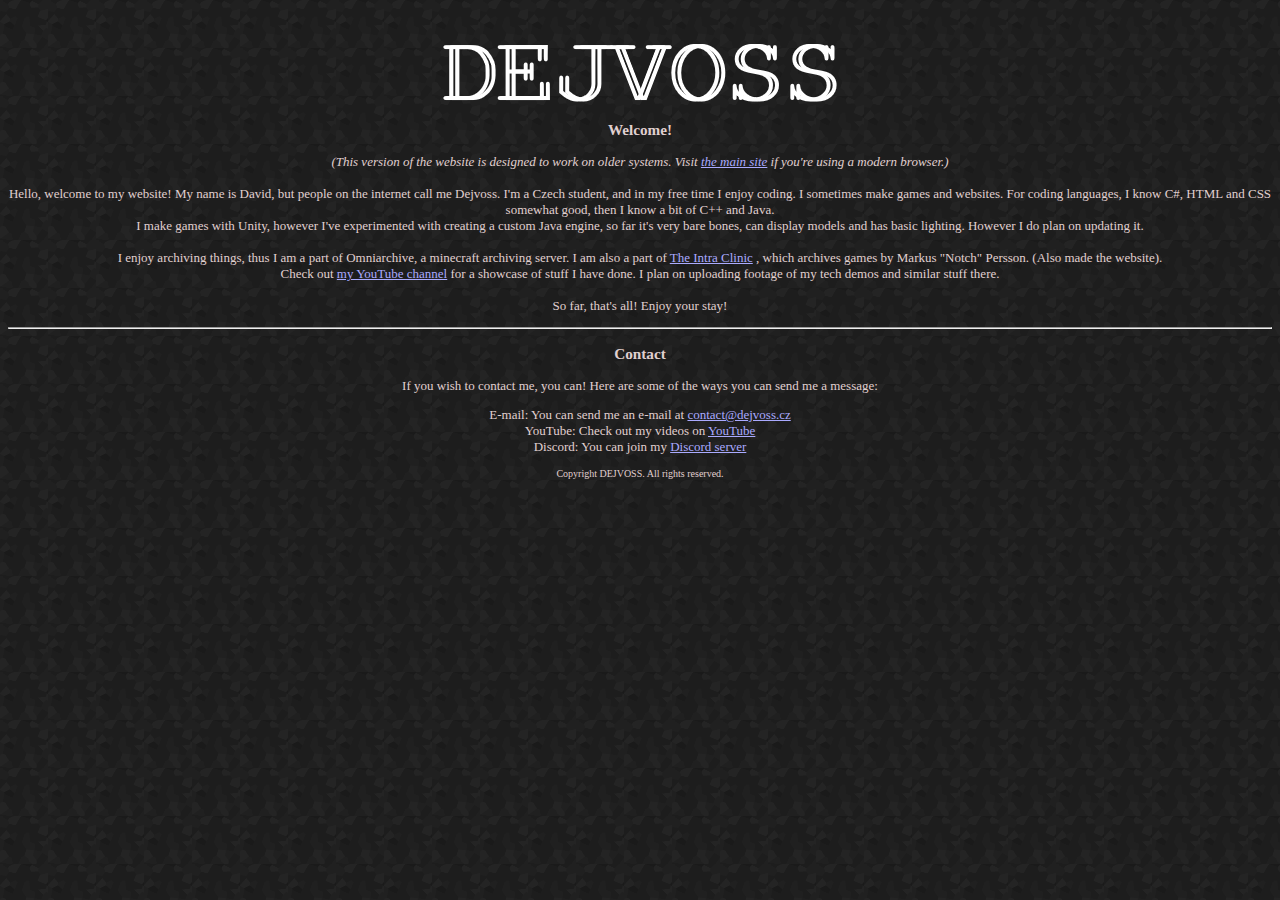
<file: index.html>
<!DOCTYPE html>
<html lang="en-us">

<head>
	<title>DEJVOSS - Home</title>
</head>

<body background="files/bg_main.gif" bgcolor="#000000" text="#e0d0d0" link="#aaaaff" alink="#aaaaff" vlink="#aaaaff">
	<center>
		<br><br>
		<font face="verdana" size="2">
			<img src="files/logo.png"><br>
			<h3>Welcome!</h3>
			<p>
				<i>(This version of the website is designed to work on older systems. Visit <a
						href="https://dejvoss.cz">the main site</a> if you're using a modern browser.)</i><br><br>



				Hello, welcome to my website! My name is David, but people on the internet call me Dejvoss. I'm a Czech
				student, and in my free time I enjoy coding. I sometimes make games and websites.
				For coding languages, I know C#, HTML and CSS somewhat good, then I know a bit of C++ and Java.<br>
				I make games with Unity, however I've experimented with creating a custom Java engine, so far it's very
				bare bones, can display models and has basic lighting. However I do plan on updating it.<br><br>

				I enjoy archiving things, thus I am a part of Omniarchive, a minecraft archiving server. I am also a
				part of <a href="http://theintraclinic.com">The Intra Clinic</a> , which archives games by Markus
				"Notch" Persson. (Also made the website).<br>
				Check out <a href="https://www.youtube.com/c/DEJVOSS">my YouTube channel</a> for a showcase of stuff I
				have
				done. I plan on uploading footage of my tech demos and similar stuff there.<br><br>
				So far, that's all! Enjoy your stay!
			</p>
			<hr>
			<h3>Contact</h3>
			<p>
				If you wish to contact me, you can! Here are some of the ways you can send me a message:
				<li>E-mail: You can send me an e-mail at <a href="mailto:contact@dejvoss.cz">contact@dejvoss.cz</a></li>
				<li>YouTube: Check out my videos on <a href="https://www.youtube.com/c/DEJVOSS">YouTube</a></li>
				<li>Discord: You can join my <a href="https://discord.gg/TZNBx2MVmg">Discord server</a></li>
			</p>
		</font>
		<font face="verdana" size="1">
			<p>Copyright DEJVOSS. All rights reserved.</p>
		</font>
	</center>
</body>

</html>
</file>
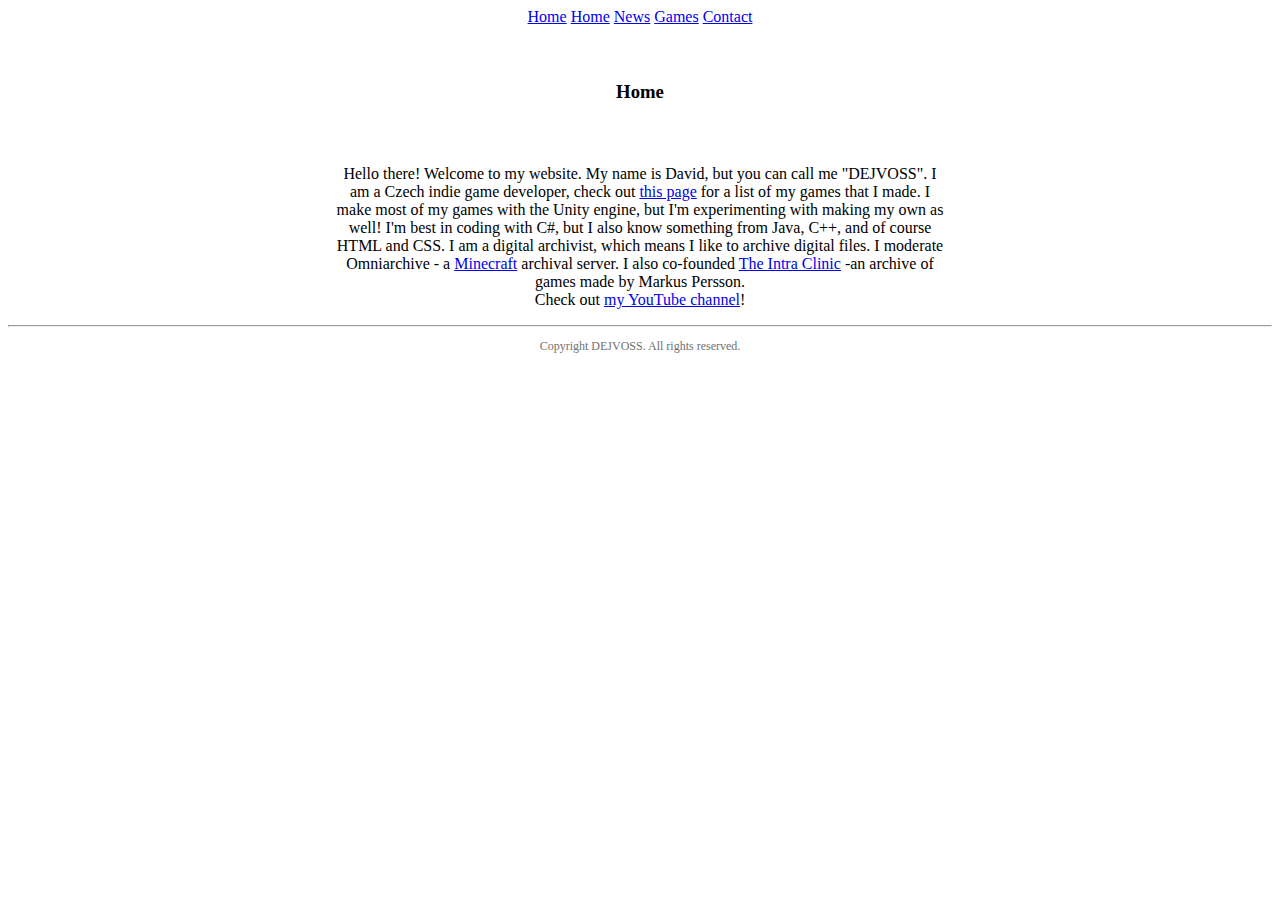
<file: indextest.html>
<!DOCTYPE html>
<html lang="en-us">

<head>
	<title>DEJVOSS - Home</title>
	<link rel="stylesheet" href="files/styles.css">
</head>

<body>
	<center>
		<header>
			<div class="topnav">
				<a id="logo" href="https://old.dejvoss.cz/">Home</a>
				<a href="https://old.dejvoss.cz">Home</a>
				<a href="https://old.dejvoss.cz/news">News</a>
				<a href="https://old.dejvoss.cz/games">Games</a>
				<a href="https://old.dejvoss.cz/contact">Contact</a>
			</div>
		</header>

		<br><br>
		<h3>Home</h3>
		<p>
			<img src="files/logo_small.png"><br>
			Hello there! Welcome to my website. My name is David, but you can call me "DEJVOSS". I<br> am a Czech indie game
			developer, check out <a href="https://dejvoss.cz/games">this page</a> for a list of my games that I made. I<br>
			make most of my games with the Unity engine, but I'm experimenting with making my own as<br> well! I'm best in
			coding with C#, but I also know something from Java, C++, and of course<br> HTML and CSS. I am a digital
			archivist, which means I like to archive digital files. I moderate<br>Omniarchive - a <a
				href="https://minecraft.net">Minecraft</a> archival server. I also co-founded <a
				href="https://theintraclinic.com">The Intra Clinic</a> -an archive of<br>games made by Markus Persson.
			<br>Check out <a href="https://www.youtube.com/c/DEJVOSS">my YouTube channel</a>!
		</p>
		<hr>

		<div class="footer">
			<p>Copyright DEJVOSS. All rights reserved.</p>
		</div>
	</center>

</body>

</html>
</file>
<file: files/styles.css>
.footer {
  text-align: center;
  font-size: 12px;
  color: rgb(112, 112, 112);
}
</file>
